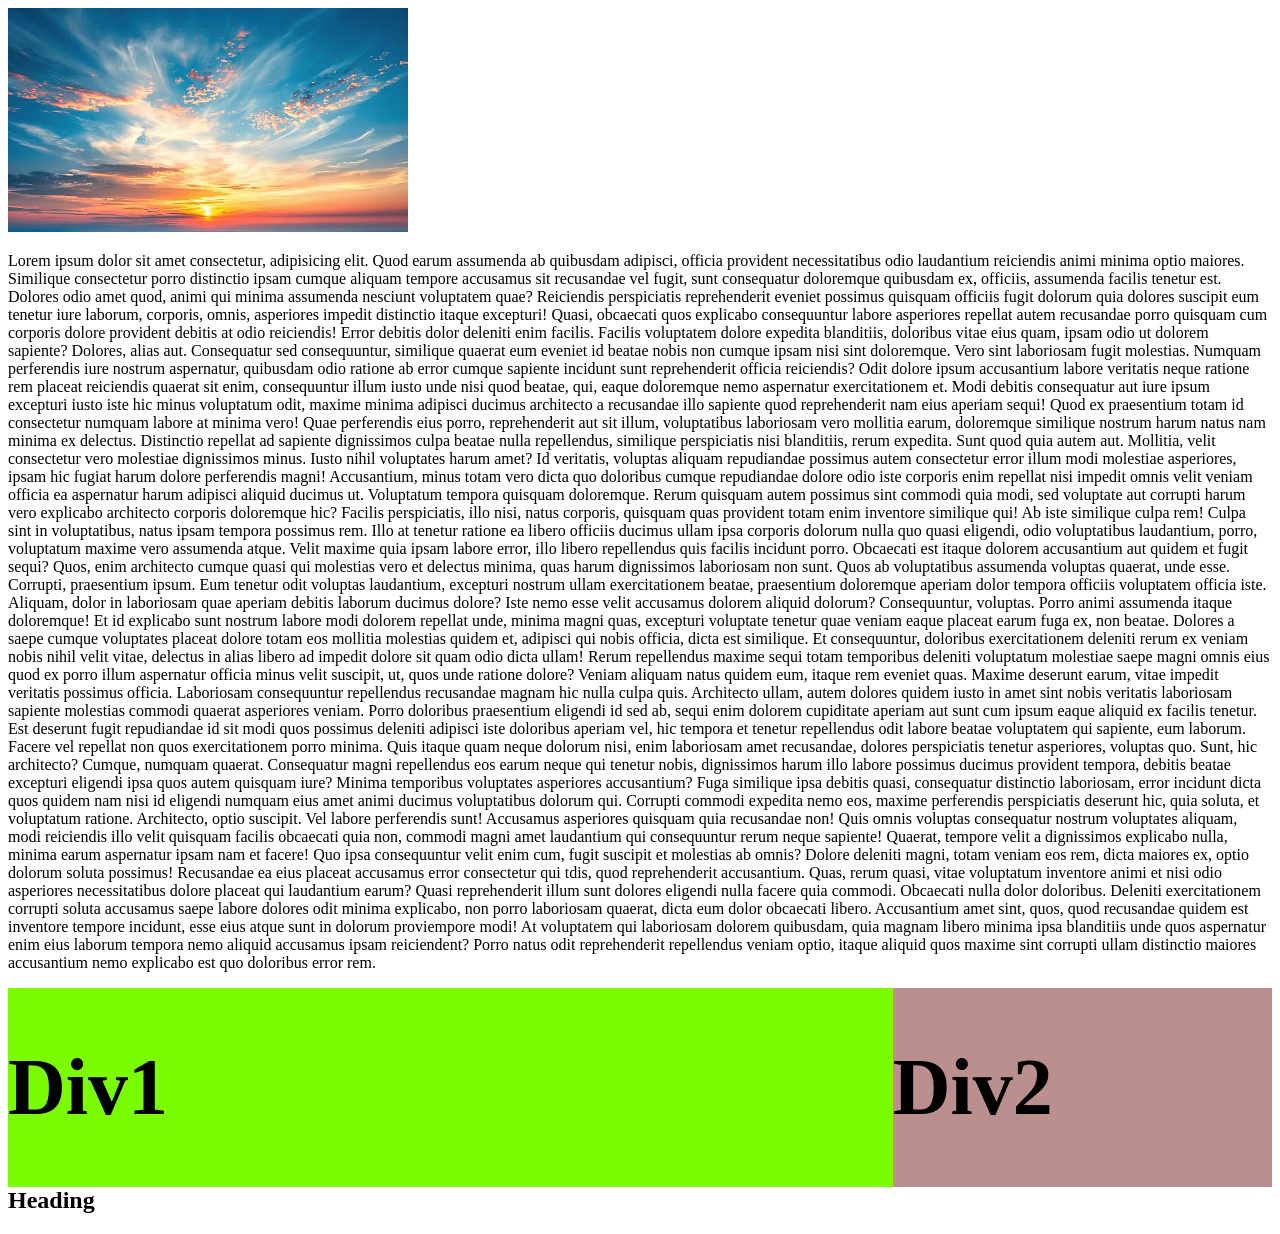
<file: day10/index.html>
<!DOCTYPE html>
<html lang="en">
<head>
    <meta charset="UTF-8">
    <meta name="viewport" content="width=device-width, initial-scale=1.0">
    <title>Document</title>
    <link rel="stylesheet" href="style.css">
</head>
<body>
    <div>
        <img src="image.jpg" alt="image">
         <p>Lorem ipsum dolor sit amet consectetur, adipisicing elit. Quod earum assumenda ab quibusdam adipisci, officia provident necessitatibus odio laudantium reiciendis animi minima optio maiores. Similique consectetur porro distinctio ipsam cumque aliquam tempore accusamus sit recusandae vel fugit, sunt consequatur doloremque quibusdam ex, officiis, assumenda facilis tenetur est. Dolores odio amet quod, animi qui minima assumenda nesciunt voluptatem quae? Reiciendis perspiciatis reprehenderit eveniet possimus quisquam officiis fugit dolorum quia dolores suscipit eum tenetur iure laborum, corporis, omnis, asperiores impedit distinctio itaque excepturi! Quasi, obcaecati quos explicabo consequuntur labore asperiores repellat autem recusandae porro quisquam cum corporis dolore provident debitis at odio reiciendis! Error debitis dolor deleniti enim facilis. Facilis voluptatem dolore expedita blanditiis, doloribus vitae eius quam, ipsam odio ut dolorem sapiente? Dolores, alias aut. Consequatur sed consequuntur, similique quaerat eum eveniet id beatae nobis non cumque ipsam nisi sint doloremque. Vero sint laboriosam fugit molestias. Numquam perferendis iure nostrum aspernatur, quibusdam odio ratione ab error cumque sapiente incidunt sunt reprehenderit officia reiciendis? Odit dolore ipsum accusantium labore veritatis neque ratione rem placeat reiciendis quaerat sit enim, consequuntur illum iusto unde nisi quod beatae, qui, eaque doloremque nemo aspernatur exercitationem et. Modi debitis consequatur aut iure ipsum excepturi iusto iste hic minus voluptatum odit, maxime minima adipisci ducimus architecto a recusandae illo sapiente quod reprehenderit nam eius aperiam sequi! Quod ex praesentium totam id consectetur numquam labore at minima vero! Quae perferendis eius porro, reprehenderit aut sit illum, voluptatibus laboriosam vero mollitia earum, doloremque similique nostrum harum natus nam minima ex delectus. Distinctio repellat ad sapiente dignissimos culpa beatae nulla repellendus, similique perspiciatis nisi blanditiis, rerum expedita. Sunt quod quia autem aut. Mollitia, velit consectetur vero molestiae dignissimos minus. Iusto nihil voluptates harum amet? Id veritatis, voluptas aliquam repudiandae possimus autem consectetur error illum modi molestiae asperiores, ipsam hic fugiat harum dolore perferendis magni! Accusantium, minus totam vero dicta quo doloribus cumque repudiandae dolore odio iste corporis enim repellat nisi impedit omnis velit veniam officia ea aspernatur harum adipisci aliquid ducimus ut. Voluptatum tempora quisquam doloremque. Rerum quisquam autem possimus sint commodi quia modi, sed voluptate aut corrupti harum vero explicabo architecto corporis doloremque hic? Facilis perspiciatis, illo nisi, natus corporis, quisquam quas provident totam enim inventore similique qui! Ab iste similique culpa rem! Culpa sint in voluptatibus, natus ipsam tempora possimus rem. Illo at tenetur ratione ea libero officiis ducimus ullam ipsa corporis dolorum nulla quo quasi eligendi, odio voluptatibus laudantium, porro, voluptatum maxime vero assumenda atque. Velit maxime quia ipsam labore error, illo libero repellendus quis facilis incidunt porro. Obcaecati est itaque dolorem accusantium aut quidem et fugit sequi? Quos, enim architecto cumque quasi qui molestias vero et delectus minima, quas harum dignissimos laboriosam non sunt. Quos ab voluptatibus assumenda voluptas quaerat, unde esse. Corrupti, praesentium ipsum. Eum tenetur odit voluptas laudantium, excepturi nostrum ullam exercitationem beatae, praesentium doloremque aperiam dolor tempora officiis voluptatem officia iste. Aliquam, dolor in laboriosam quae aperiam debitis laborum ducimus dolore? Iste nemo esse velit accusamus dolorem aliquid dolorum? Consequuntur, voluptas. Porro animi assumenda itaque doloremque! Et id explicabo sunt nostrum labore modi dolorem repellat unde, minima magni quas, excepturi voluptate tenetur quae veniam eaque placeat earum fuga ex, non beatae. Dolores a saepe cumque voluptates placeat dolore totam eos mollitia molestias quidem et, adipisci qui nobis officia, dicta est similique. Et consequuntur, doloribus exercitationem deleniti rerum ex veniam nobis nihil velit vitae, delectus in alias libero ad impedit dolore sit quam odio dicta ullam! Rerum repellendus maxime sequi totam temporibus deleniti voluptatum molestiae saepe magni omnis eius quod ex porro illum aspernatur officia minus velit suscipit, ut, quos unde ratione dolore? Veniam aliquam natus quidem eum, itaque rem eveniet quas. Maxime deserunt earum, vitae impedit veritatis possimus officia. Laboriosam consequuntur repellendus recusandae magnam hic nulla culpa quis. Architecto ullam, autem dolores quidem iusto in amet sint nobis veritatis laboriosam sapiente molestias commodi quaerat asperiores veniam. Porro doloribus praesentium eligendi id sed ab, sequi enim dolorem cupiditate aperiam aut sunt cum ipsum eaque aliquid ex facilis tenetur. Est deserunt fugit repudiandae id sit modi quos possimus deleniti adipisci iste doloribus aperiam vel, hic tempora et tenetur repellendus odit labore beatae voluptatem qui sapiente, eum laborum. Facere vel repellat non quos exercitationem porro minima. Quis itaque quam neque dolorum nisi, enim laboriosam amet recusandae, dolores perspiciatis tenetur asperiores, voluptas quo. Sunt, hic architecto? Cumque, numquam quaerat. Consequatur magni repellendus eos earum neque qui tenetur nobis, dignissimos harum illo labore possimus ducimus provident tempora, debitis beatae excepturi eligendi ipsa quos autem quisquam iure? Minima temporibus voluptates asperiores accusantium? Fuga similique ipsa debitis quasi, consequatur distinctio laboriosam, error incidunt dicta quos quidem nam nisi id eligendi numquam eius amet animi ducimus voluptatibus dolorum qui. Corrupti commodi expedita nemo eos, maxime perferendis perspiciatis deserunt hic, quia soluta, et voluptatum ratione. Architecto, optio suscipit. Vel labore perferendis sunt! Accusamus asperiores quisquam quia recusandae non! Quis omnis voluptas consequatur nostrum voluptates aliquam, modi reiciendis illo velit quisquam facilis obcaecati quia non, commodi magni amet laudantium qui consequuntur rerum neque sapiente! Quaerat, tempore velit a dignissimos explicabo nulla, minima earum aspernatur ipsam nam et facere! Quo ipsa consequuntur velit enim cum, fugit suscipit et molestias ab omnis? Dolore deleniti magni, totam veniam eos rem, dicta maiores ex, optio dolorum soluta possimus! Recusandae ea eius placeat accusamus error consectetur qui tdis, quod reprehenderit accusantium. Quas, rerum quasi, vitae voluptatum inventore animi et nisi odio asperiores necessitatibus dolore placeat qui laudantium earum? Quasi reprehenderit illum sunt dolores eligendi nulla facere quia commodi. Obcaecati nulla dolor doloribus. Deleniti exercitationem corrupti soluta accusamus saepe labore dolores odit minima explicabo, non porro laboriosam quaerat, dicta eum dolor obcaecati libero. Accusantium amet sint, quos, quod recusandae quidem est inventore tempore incidunt, esse eius atque sunt in dolorum proviempore modi! At voluptatem qui laboriosam dolorem quibusdam, quia magnam libero minima ipsa blanditiis unde quos aspernatur enim eius laborum tempora nemo aliquid accusamus ipsam reiciendent? Porro natus odit reprehenderit repellendus veniam optio, itaque aliquid quos maxime sint corrupti ullam distinctio maiores accusantium nemo explicabo est quo doloribus error rem.</p>
     </div>  

     <div id="div1">
        <h1>Div1</h1>
     </div>
     <div id="div2">
        <h1>Div2</h1>
     </div>

     <h2>Heading</h2>


</body>
</html>
</file>
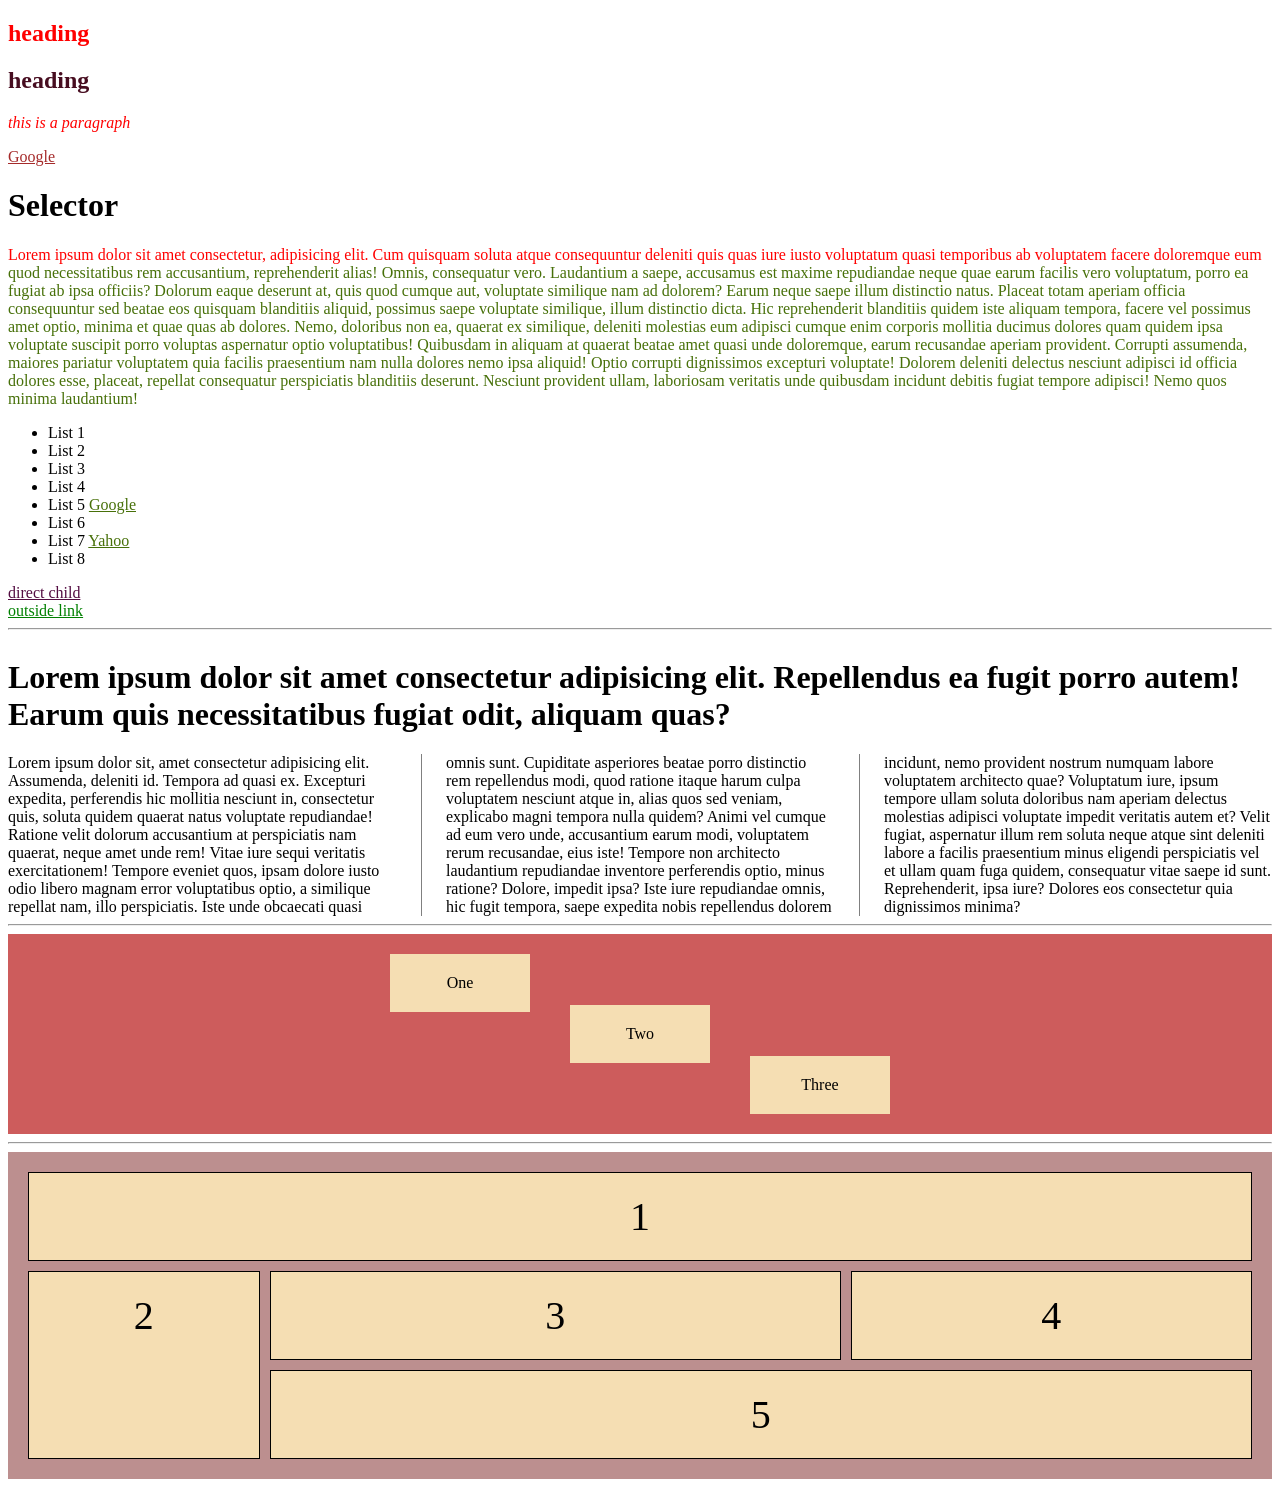
<file: day11/index.html>
<!DOCTYPE html>
<html lang="en">
<head>
    <meta charset="UTF-8">
    <meta name="viewport" content="width=device-width, initial-scale=1.0">
    <title>Document</title>
    <link rel="stylesheet" href="style.css">
</head>
<body>
    <h2>heading</h2>
    <h2 id="h">heading</h2>
    <p class="p">this is a paragraph</p>
    <a href="https://www.google.com/">Google</a>
    
    <div>
        <h1>Selector</h1>
        <p>Lorem ipsum dolor sit amet consectetur, adipisicing elit. Cum quisquam soluta atque consequuntur deleniti quis quas iure iusto voluptatum quasi temporibus ab voluptatem facere doloremque eum quod necessitatibus rem accusantium, reprehenderit alias! Omnis, consequatur vero. Laudantium a saepe, accusamus est maxime repudiandae neque quae earum facilis vero voluptatum, porro ea fugiat ab ipsa officiis? Dolorum eaque deserunt at, quis quod cumque aut, voluptate similique nam ad dolorem? Earum neque saepe illum distinctio natus. Placeat totam aperiam officia consequuntur sed beatae eos quisquam blanditiis aliquid, possimus saepe voluptate similique, illum distinctio dicta. Hic reprehenderit blanditiis quidem iste aliquam tempora, facere vel possimus amet optio, minima et quae quas ab dolores. Nemo, doloribus non ea, quaerat ex similique, deleniti molestias eum adipisci cumque enim corporis mollitia ducimus dolores quam quidem ipsa voluptate suscipit porro voluptas aspernatur optio voluptatibus! Quibusdam in aliquam at quaerat beatae amet quasi unde doloremque, earum recusandae aperiam provident. Corrupti assumenda, maiores pariatur voluptatem quia facilis praesentium nam nulla dolores nemo ipsa aliquid! Optio corrupti dignissimos excepturi voluptate! Dolorem deleniti delectus nesciunt adipisci id officia dolores esse, placeat, repellat consequatur perspiciatis blanditiis deserunt. Nesciunt provident ullam, laboriosam veritatis unde quibusdam incidunt debitis fugiat tempore adipisci! Nemo quos minima laudantium!</p>

        <ul>
            <li>List 1</li>
            <li id="list2">List 2</li>
            <li>List 3</li>
            <li>List 4</li>
            <li class="list5">List 5 <a href="https://www.google.com">Google</a></li>
            <li class="list5">List 6</li>
            <li>List 7 <a href="">Yahoo</a></li>
            <li>List 8</li>
        </ul>
        <a href="">direct child</a>
    </div>

    <a href="">outside link</a>
    <hr>
    <div class="div">
        <h1>Lorem ipsum dolor sit amet consectetur adipisicing elit. Repellendus ea fugit porro autem! Earum quis necessitatibus fugiat odit, aliquam quas?</h1>
        Lorem ipsum dolor sit, amet consectetur adipisicing elit. Assumenda, deleniti id. Tempora ad quasi ex. Excepturi expedita, perferendis hic mollitia nesciunt in, consectetur quis, soluta quidem quaerat natus voluptate repudiandae! Ratione velit dolorum accusantium at perspiciatis nam quaerat, neque amet unde rem! Vitae iure sequi veritatis exercitationem! Tempore eveniet quos, ipsam dolore iusto odio libero magnam error voluptatibus optio, a similique repellat nam, illo perspiciatis. Iste unde obcaecati quasi omnis sunt. Cupiditate asperiores beatae porro distinctio rem repellendus modi, quod ratione itaque harum culpa voluptatem nesciunt atque in, alias quos sed veniam, explicabo magni tempora nulla quidem? Animi vel cumque ad eum vero unde, accusantium earum modi, voluptatem rerum recusandae, eius iste! Tempore non architecto laudantium repudiandae inventore perferendis optio, minus ratione? Dolore, impedit ipsa? Iste iure repudiandae omnis, hic fugit tempora, saepe expedita nobis repellendus dolorem incidunt, nemo provident nostrum numquam labore voluptatem architecto quae? Voluptatum iure, ipsum tempore ullam soluta doloribus nam aperiam delectus molestias adipisci voluptate impedit veritatis autem et? Velit fugiat, aspernatur illum rem soluta neque atque sint deleniti labore a facilis praesentium minus eligendi perspiciatis vel et ullam quam fuga quidem, consequatur vitae saepe id sunt. Reprehenderit, ipsa iure? Dolores eos consectetur quia dignissimos minima?
    </div>
    <hr>

    <div class="flex-container">
        <div class="flex-child" id="one">One</div>
        <div class="flex-child" id="two">Two</div>
        <div class="flex-child" id="three">Three</div>          
    </div>

    <hr>
    <div class="grid-container">
        <div class="grid-item" id="grid-1">1</div>
        <div class="grid-item" id="grid-2">2</div>
        <div class="grid-item" id="grid-3">3</div>
        <div class="grid-item" id="grid-4">4</div>
        <div class="grid-item" id="grid-5">5</div>
    </div>
</body>
</html>
</file>
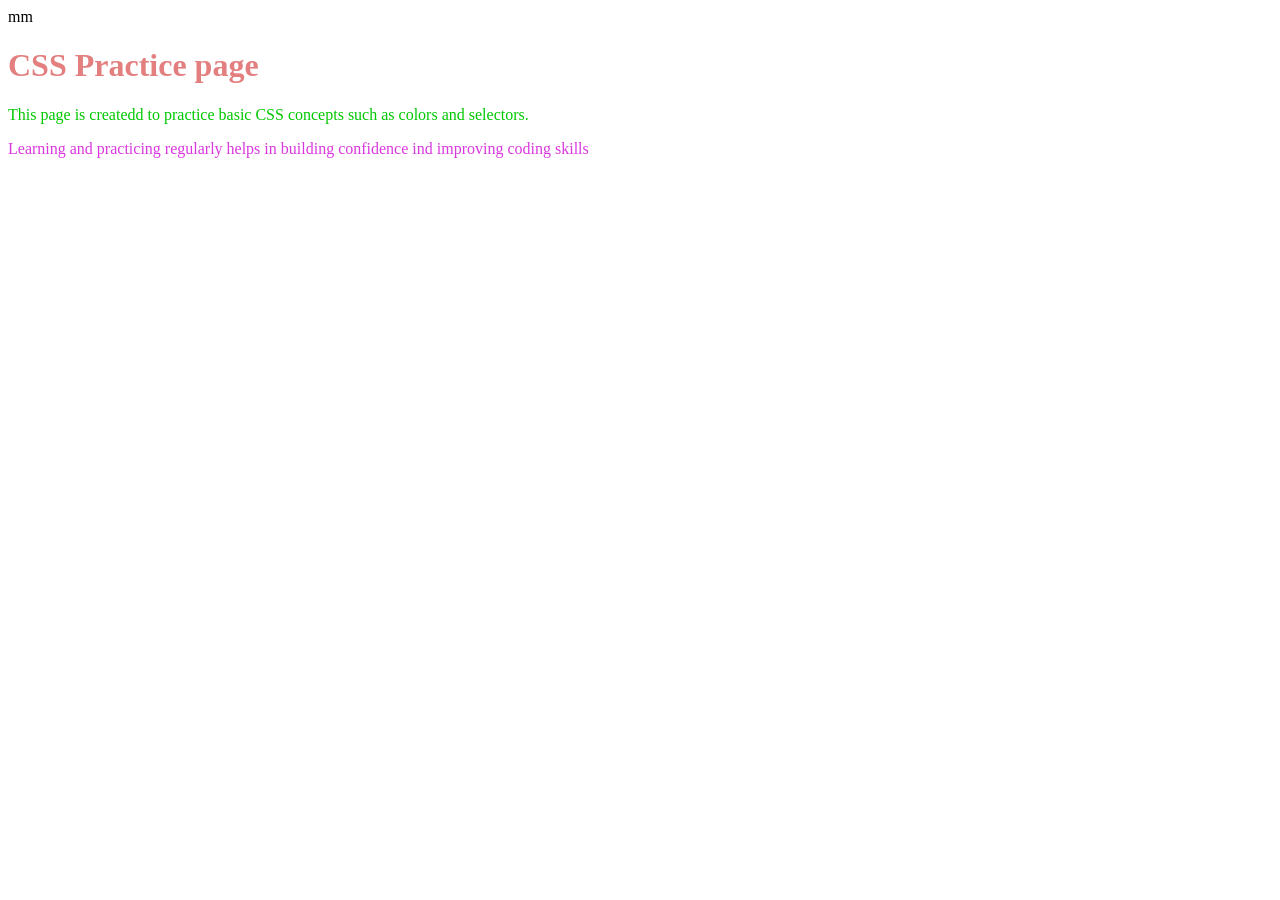
<file: day4/index.html>
mm<!DOCTYPE html>
<html lang="en">
<head>
    <meta charset="UTF-8">
    <meta name="viewport" content="width=device-width, initial-scale=1.0">
    <title>Document</title>
    <link rel="stylesheet" type="text/css" href="style.css">
</head>
<body>
    <h1 style="color:rgb(200,0,0,0.5)">CSS Practice page</h1>

    <p id="p">This page is createdd to practice basic CSS concepts such as colors and selectors.</p>

    <p class="purple-text">Learning and practicing regularly helps in building confidence ind improving coding skills</p>    
</body>
</html>
</file>
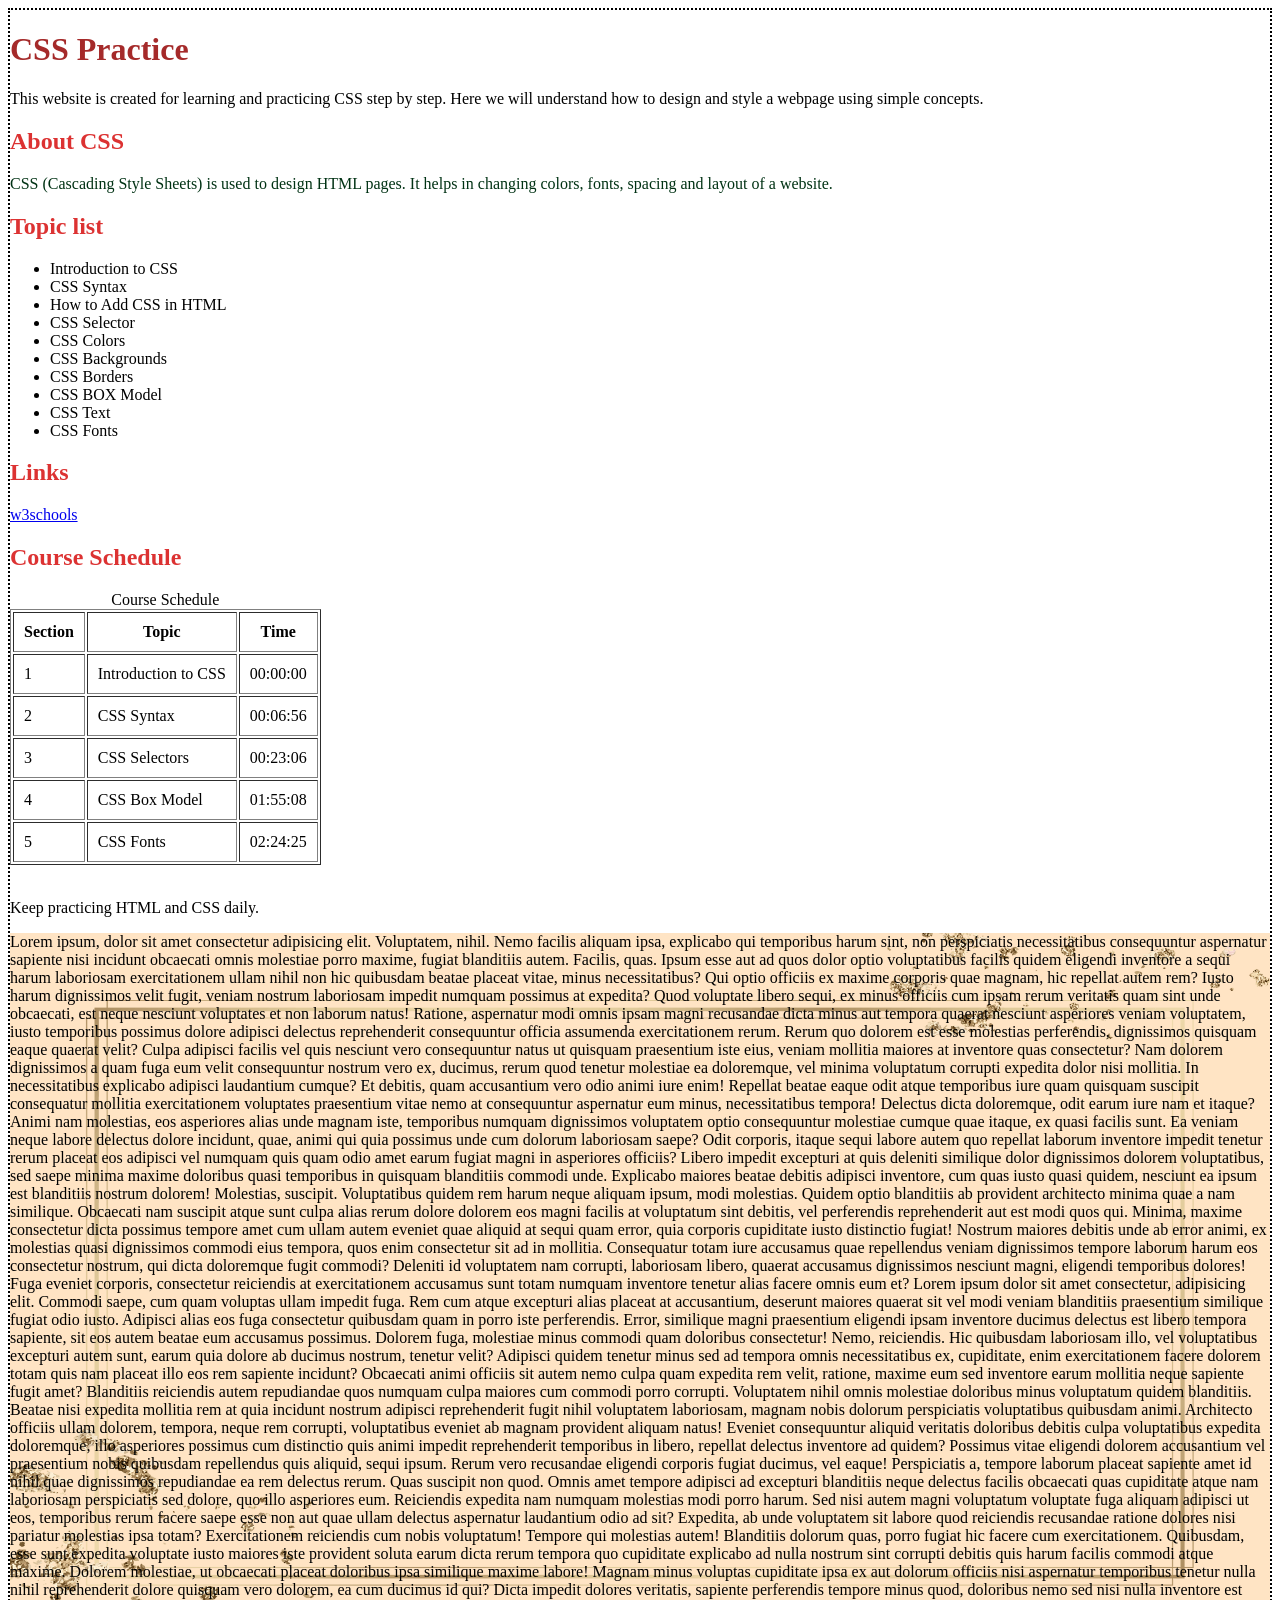
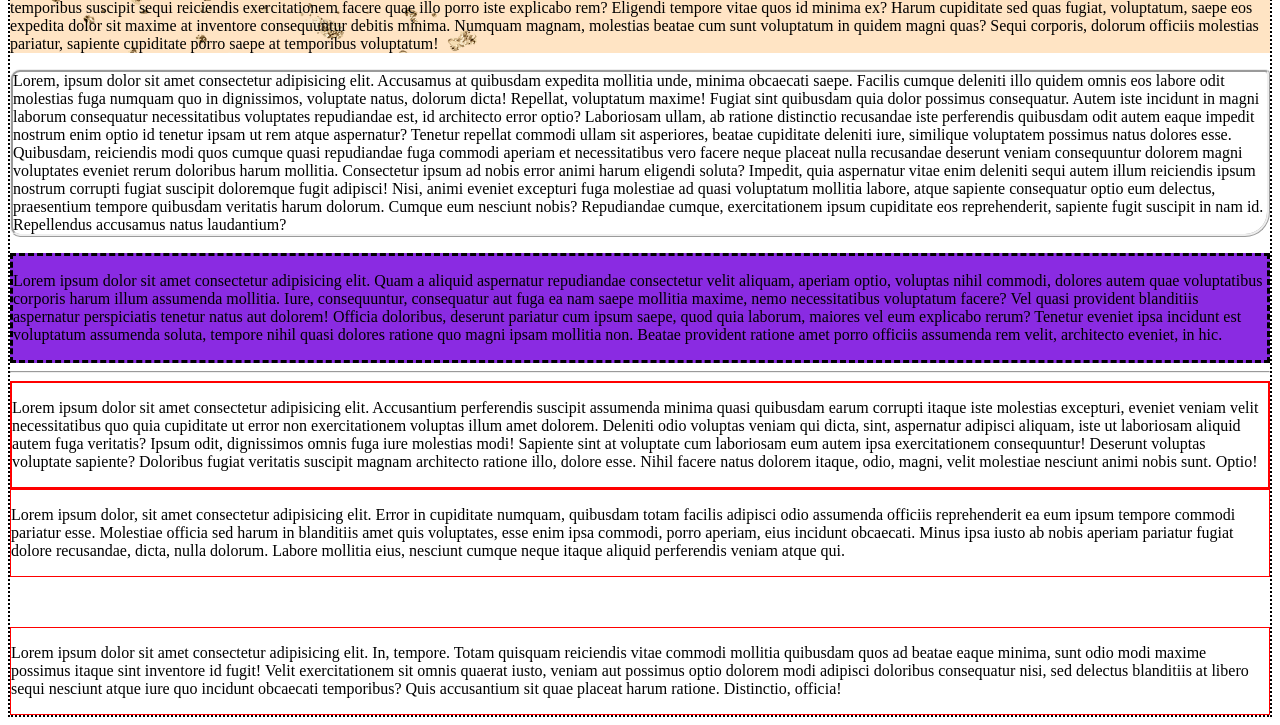
<file: day5/index.html>
<!DOCTYPE html>
<html lang="en">
<head>
    <meta charset="UTF-8">
    <meta name="viewport" content="width=device-width, initial-scale=1.0">
    <title>CSS Practice</title>
    <link rel="stylesheet" type="text/css" href="style.css"
</head>
<body>

    <h1 id="h1">CSS Practice</h1>

    <p class="p p1">
        This website is created for learning and practicing CSS step by step.
        Here we will understand how to design and style a webpage using simple concepts.
    </p>

    <h2 class="h2">About CSS</h2>

    <p class="p para">
        CSS (Cascading Style Sheets) is used to design HTML pages.
        It helps in changing colors, fonts, spacing and layout of a website.
    </p>

    <h2 class="h2">Topic list</h2>
<div>
    <ul>
        <li>Introduction to CSS</li>
        <li>CSS Syntax</li>
        <li>How to Add CSS in HTML</li>
        <li>CSS Selector </li>
        <li>CSS Colors</li>
        <li>CSS Backgrounds</li>
        <li>CSS Borders</li>
        <li>CSS BOX Model</li>
        <li>CSS Text</li>
        <li>CSS Fonts</li>
    </ul>
</div>


    <h2 class="h2">Links</h2>
    <a href="https://wwww.w3schools.com/css" target="_blank">w3schools</a>

    <h2 class="h2">Course Schedule</h2>
<div>
    <table border="1" cellpadding="10">
        <caption>Course Schedule</caption>
        <tr>
            <th>Section</th>
            <th>Topic</th>
            <th>Time</th>
        </tr>

        <tr>
            <td>1</td>
            <td>Introduction to CSS</td>
            <td>00:00:00</td>
        </tr>

        <tr>
            <td>2</td>
            <td>CSS Syntax</td>
            <td>00:06:56</td>
        </tr>

        <tr>
            <td>3</td>
            <td>CSS Selectors</td>
            <td>00:23:06</td>
        </tr>

        <tr>
            <td>4</td>
            <td>CSS Box Model</td>
            <td>01:55:08</td>
        </tr>

        <tr>
            <td>5</td>
            <td>CSS Fonts</td>
            <td>02:24:25</td>
        </tr>

    </table>
</div>
     <br>
    <p>
        Keep practicing HTML and CSS daily.
    </p>



<div>
    <p id="bg">
      Lorem ipsum, dolor sit amet consectetur adipisicing elit. Voluptatem, nihil. Nemo facilis aliquam ipsa, explicabo qui temporibus harum sint, non perspiciatis necessitatibus consequuntur aspernatur sapiente nisi incidunt obcaecati omnis molestiae porro maxime, fugiat blanditiis autem. Facilis, quas. Ipsum esse aut ad quos dolor optio voluptatibus facilis quidem eligendi inventore a sequi harum laboriosam exercitationem ullam nihil non hic quibusdam beatae placeat vitae, minus necessitatibus? Qui optio officiis ex maxime corporis quae magnam, hic repellat autem rem? Iusto harum dignissimos velit fugit, veniam nostrum laboriosam impedit numquam possimus at expedita? Quod voluptate libero sequi, ex minus officiis cum ipsam rerum veritatis quam sint unde obcaecati, est neque nesciunt voluptates et non laborum natus! Ratione, aspernatur modi omnis ipsam magni recusandae dicta minus aut tempora quaerat nesciunt asperiores veniam voluptatem, iusto temporibus possimus dolore adipisci delectus reprehenderit consequuntur officia assumenda exercitationem rerum. Rerum quo dolorem est esse molestias perferendis, dignissimos quisquam eaque quaerat velit? Culpa adipisci facilis vel quis nesciunt vero consequuntur natus ut quisquam praesentium iste eius, veniam mollitia maiores at inventore quas consectetur? Nam dolorem dignissimos a quam fuga eum velit consequuntur nostrum vero ex, ducimus, rerum quod tenetur molestiae ea doloremque, vel minima voluptatum corrupti expedita dolor nisi mollitia. In necessitatibus explicabo adipisci laudantium cumque? Et debitis, quam accusantium vero odio animi iure enim! Repellat beatae eaque odit atque temporibus iure quam quisquam suscipit consequatur mollitia exercitationem voluptates praesentium vitae nemo at consequuntur aspernatur eum minus, necessitatibus tempora! Delectus dicta doloremque, odit earum iure nam et itaque? Animi nam molestias, eos asperiores alias unde magnam iste, temporibus numquam dignissimos voluptatem optio consequuntur molestiae cumque quae itaque, ex quasi facilis sunt. Ea veniam neque labore delectus dolore incidunt, quae, animi qui quia possimus unde cum dolorum laboriosam saepe? Odit corporis, itaque sequi labore autem quo repellat laborum inventore impedit tenetur rerum placeat eos adipisci vel numquam quis quam odio amet earum fugiat magni in asperiores officiis? Libero impedit excepturi at quis deleniti similique dolor dignissimos dolorem voluptatibus, sed saepe minima maxime doloribus quasi temporibus in quisquam blanditiis commodi unde. Explicabo maiores beatae debitis adipisci inventore, cum quas iusto quasi quidem, nesciunt ea ipsum est blanditiis nostrum dolorem! Molestias, suscipit. Voluptatibus quidem rem harum neque aliquam ipsum, modi molestias. Quidem optio blanditiis ab provident architecto minima quae a nam similique. Obcaecati nam suscipit atque sunt culpa alias rerum dolore dolorem eos magni facilis at voluptatum sint debitis, vel perferendis reprehenderit aut est modi quos qui. Minima, maxime consectetur dicta possimus tempore amet cum ullam autem eveniet quae aliquid at sequi quam error, quia corporis cupiditate iusto distinctio fugiat! Nostrum maiores debitis unde ab error animi, ex molestias quasi dignissimos commodi eius tempora, quos enim consectetur sit ad in mollitia. Consequatur totam iure accusamus quae repellendus veniam dignissimos tempore laborum harum eos consectetur nostrum, qui dicta doloremque fugit commodi? Deleniti id voluptatem nam corrupti, laboriosam libero, quaerat accusamus dignissimos nesciunt magni, eligendi temporibus dolores! Fuga eveniet corporis, consectetur reiciendis at exercitationem accusamus sunt totam numquam inventore tenetur alias facere omnis eum et? Lorem ipsum dolor sit amet consectetur, adipisicing elit. Commodi saepe, cum quam voluptas ullam impedit fuga. Rem cum atque excepturi alias placeat at accusantium, deserunt maiores quaerat sit vel modi veniam blanditiis praesentium similique fugiat odio iusto. Adipisci alias eos fuga consectetur quibusdam quam in porro iste perferendis. Error, similique magni praesentium eligendi ipsam inventore ducimus delectus est libero tempora sapiente, sit eos autem beatae eum accusamus possimus. Dolorem fuga, molestiae minus commodi quam doloribus consectetur! Nemo, reiciendis. Hic quibusdam laboriosam illo, vel voluptatibus excepturi autem sunt, earum quia dolore ab ducimus nostrum, tenetur velit? Adipisci quidem tenetur minus sed ad tempora omnis necessitatibus ex, cupiditate, enim exercitationem facere dolorem totam quis nam placeat illo eos rem sapiente incidunt? Obcaecati animi officiis sit autem nemo culpa quam expedita rem velit, ratione, maxime eum sed inventore earum mollitia neque sapiente fugit amet? Blanditiis reiciendis autem repudiandae quos numquam culpa maiores cum commodi porro corrupti. Voluptatem nihil omnis molestiae doloribus minus voluptatum quidem blanditiis. Beatae nisi expedita mollitia rem at quia incidunt nostrum adipisci reprehenderit fugit nihil voluptatem laboriosam, magnam nobis dolorum perspiciatis voluptatibus quibusdam animi. Architecto officiis ullam dolorem, tempora, neque rem corrupti, voluptatibus eveniet ab magnam provident aliquam natus! Eveniet consequuntur aliquid veritatis doloribus debitis culpa voluptatibus expedita doloremque, illo asperiores possimus cum distinctio quis animi impedit reprehenderit temporibus in libero, repellat delectus inventore ad quidem? Possimus vitae eligendi dolorem accusantium vel praesentium nobis quibusdam repellendus quis aliquid, sequi ipsum. Rerum vero recusandae eligendi corporis fugiat ducimus, vel eaque! Perspiciatis a, tempore laborum placeat sapiente amet id nihil quae dignissimos repudiandae ea rem delectus rerum. Quas suscipit non quod. Omnis amet tempore adipisci ad excepturi blanditiis neque delectus facilis obcaecati quas cupiditate atque nam laboriosam perspiciatis sed dolore, quo illo asperiores eum. Reiciendis expedita nam numquam molestias modi porro harum. Sed nisi autem magni voluptatum voluptate fuga aliquam adipisci ut eos, temporibus rerum facere saepe esse non aut quae ullam delectus aspernatur laudantium odio ad sit? Expedita, ab unde voluptatem sit labore quod reiciendis recusandae ratione dolores nisi pariatur molestias ipsa totam? Exercitationem reiciendis cum nobis voluptatum! Tempore qui molestias autem! Blanditiis dolorum quas, porro fugiat hic facere cum exercitationem. Quibusdam, esse sunt expedita voluptate iusto maiores iste provident soluta earum dicta rerum tempora quo cupiditate explicabo ad nulla nostrum sint corrupti debitis quis harum facilis commodi atque maxime. Dolorem molestiae, ut obcaecati placeat doloribus ipsa similique maxime labore! Magnam minus voluptas cupiditate ipsa ex aut dolorum officiis nisi aspernatur temporibus tenetur nulla nihil reprehenderit dolore quisquam vero dolorem, ea cum ducimus id qui? Dicta impedit dolores veritatis, sapiente perferendis tempore minus quod, doloribus nemo sed nisi nulla inventore est temporibus suscipit sequi reiciendis exercitationem facere quae illo porro iste explicabo rem? Eligendi tempore vitae quos id minima ex? Harum cupiditate sed quas fugiat, voluptatum, saepe eos expedita dolor sit maxime at inventore consequuntur debitis minima. Numquam magnam, molestias beatae cum sunt voluptatum in quidem magni quas? Sequi corporis, dolorum officiis molestias pariatur, sapiente cupiditate porro saepe at temporibus voluptatum!
    </p>

<div>
    <p id="border">Lorem, ipsum dolor sit amet consectetur adipisicing elit. Accusamus at quibusdam expedita mollitia unde, minima obcaecati saepe. Facilis cumque deleniti illo quidem omnis eos labore odit molestias fuga numquam quo in dignissimos, voluptate natus, dolorum dicta! Repellat, voluptatum maxime! Fugiat sint quibusdam quia dolor possimus consequatur. Autem iste incidunt in magni laborum consequatur necessitatibus voluptates repudiandae est, id architecto error optio? Laboriosam ullam, ab ratione distinctio recusandae iste perferendis quibusdam odit autem eaque impedit nostrum enim optio id tenetur ipsam ut rem atque aspernatur? Tenetur repellat commodi ullam sit asperiores, beatae cupiditate deleniti iure, similique voluptatem possimus natus dolores esse. Quibusdam, reiciendis modi quos cumque quasi repudiandae fuga commodi aperiam et necessitatibus vero facere neque placeat nulla recusandae deserunt veniam consequuntur dolorem magni voluptates eveniet rerum doloribus harum mollitia. Consectetur ipsum ad nobis error animi harum eligendi soluta? Impedit, quia aspernatur vitae enim deleniti sequi autem illum reiciendis ipsum nostrum corrupti fugiat suscipit doloremque fugit adipisci! Nisi, animi eveniet excepturi fuga molestiae ad quasi voluptatum mollitia labore, atque sapiente consequatur optio eum delectus, praesentium tempore quibusdam veritatis harum dolorum. Cumque eum nesciunt nobis? Repudiandae cumque, exercitationem ipsum cupiditate eos reprehenderit, sapiente fugit suscipit in nam id. Repellendus accusamus natus laudantium?</p>
</div>

<div id="div1">
    <p>
        Lorem ipsum dolor sit amet consectetur adipisicing elit. Quam a aliquid aspernatur repudiandae consectetur velit aliquam, aperiam optio, voluptas nihil commodi, dolores autem quae voluptatibus corporis harum illum assumenda mollitia. Iure, consequuntur, consequatur aut fuga ea nam saepe mollitia maxime, nemo necessitatibus voluptatum facere? Vel quasi provident blanditiis aspernatur perspiciatis tenetur natus aut dolorem! Officia doloribus, deserunt pariatur cum ipsum saepe, quod quia laborum, maiores vel eum explicabo rerum? Tenetur eveniet ipsa incidunt est voluptatum assumenda soluta, tempore nihil quasi dolores ratione quo magni ipsam mollitia non. Beatae provident ratione amet porro officiis assumenda rem velit, architecto eveniet, in hic.
    </p>
</div>
<hr>
<div id="div2">
    <p>
        Lorem ipsum dolor sit amet consectetur adipisicing elit. Accusantium perferendis suscipit assumenda minima quasi quibusdam earum corrupti itaque iste molestias excepturi, eveniet veniam velit necessitatibus quo quia cupiditate ut error non exercitationem voluptas illum amet dolorem. Deleniti odio voluptas veniam qui dicta, sint, aspernatur adipisci aliquam, iste ut laboriosam aliquid autem fuga veritatis? Ipsum odit, dignissimos omnis fuga iure molestias modi! Sapiente sint at voluptate cum laboriosam eum autem ipsa exercitationem consequuntur! Deserunt voluptas voluptate sapiente? Doloribus fugiat veritatis suscipit magnam architecto ratione illo, dolore esse. Nihil facere natus dolorem itaque, odio, magni, velit molestiae nesciunt animi nobis sunt. Optio!
    </p>
</div>


<div class="div0" id="colps">
    <p>Lorem ipsum dolor, sit amet consectetur adipisicing elit. Error in cupiditate numquam, quibusdam totam facilis adipisci odio assumenda officiis reprehenderit ea eum ipsum tempore commodi pariatur esse. Molestiae officia sed harum in blanditiis amet quis voluptates, esse enim ipsa commodi, porro aperiam, eius incidunt obcaecati. Minus ipsa iusto ab nobis aperiam pariatur fugiat dolore recusandae, dicta, nulla dolorum. Labore mollitia eius, nesciunt cumque neque itaque aliquid perferendis veniam atque qui.</p>
</div>


<div class="div0" id="marg">
    <p>Lorem ipsum dolor sit amet consectetur adipisicing elit. In, tempore. Totam quisquam reiciendis vitae commodi mollitia quibusdam quos ad beatae eaque minima, sunt odio modi maxime possimus itaque sint inventore id fugit! Velit exercitationem sit omnis quaerat iusto, veniam aut possimus optio dolorem modi adipisci doloribus consequatur nisi, sed delectus blanditiis at libero sequi nesciunt atque iure quo incidunt obcaecati temporibus? Quis accusantium sit quae placeat harum ratione. Distinctio, officia!
    </p>
</div>


</body>
</html>
</file>
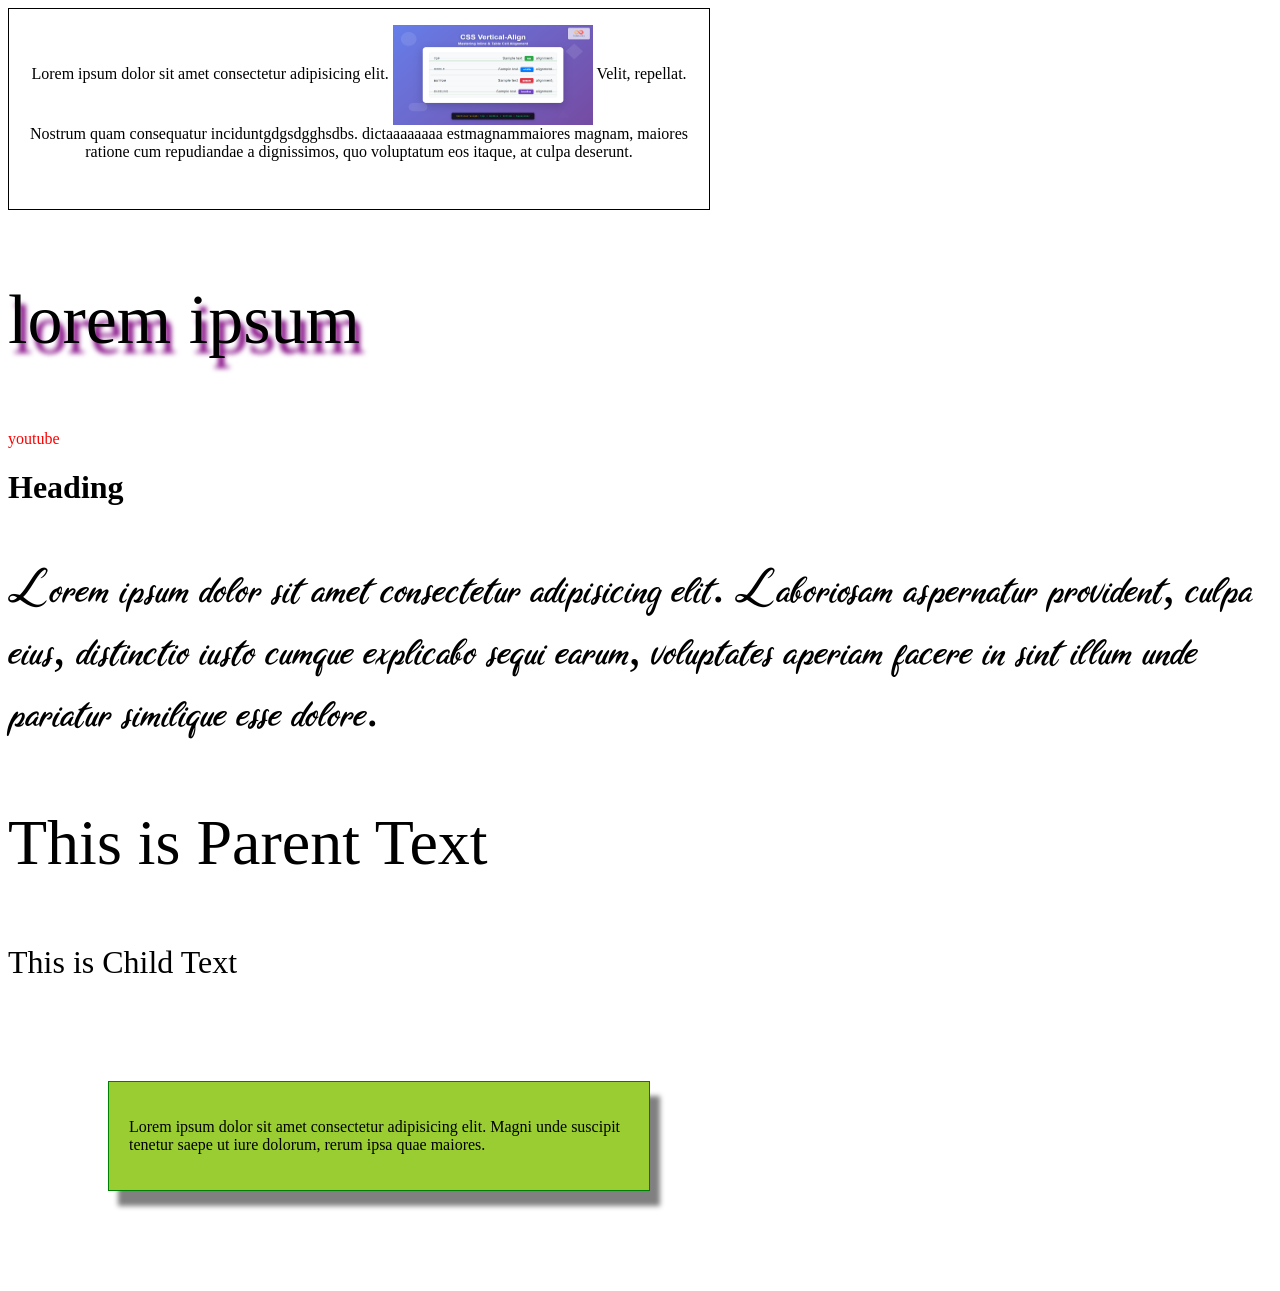
<file: day6/index.html>
<!DOCTYPE html>
<html lang="en">
<head>
    <meta charset="UTF-8">
    <meta name="viewport" content="width=device-width, initial-scale=1.0">
    <title>Document</title>
    


    <link rel="stylesheet" typr="text/css" href="style.css">
</html>
<body>
    <div id="text">
        <p>Lorem ipsum dolor sit amet consectetur adipisicing elit. <img  height="100px" width="200px" src="image1.png">   Velit, repellat. Nostrum quam consequatur inciduntgdgsdgghsdbs. dictaaaaaaaa estmagnammaiores magnam, maiores ratione cum repudiandae a dignissimos, quo voluptatum eos itaque, at culpa deserunt.
        </p>
    </div>

    <p id="shadow">lorem ipsum</p>

    <a href="https://www.youtube.com">youtube</a>

    <h1>Heading</h1>
    <p id="p">Lorem ipsum dolor sit amet consectetur adipisicing elit. Laboriosam aspernatur provident, culpa eius, distinctio iusto cumque explicabo sequi earum, voluptates aperiam facere in sint illum unde pariatur similique esse dolore.</p>

    <div id="parent">
        <p>This is Parent Text</p>

        <div id="child">
            <p>This is Child Text</p>
        </div>
    </div>
    
    <div id="box-shadow">
        <p>Lorem ipsum dolor sit amet consectetur adipisicing elit. Magni unde suscipit tenetur saepe ut iure dolorum, rerum ipsa quae maiores.</p>
    </div>
</body>
</html>
</file>
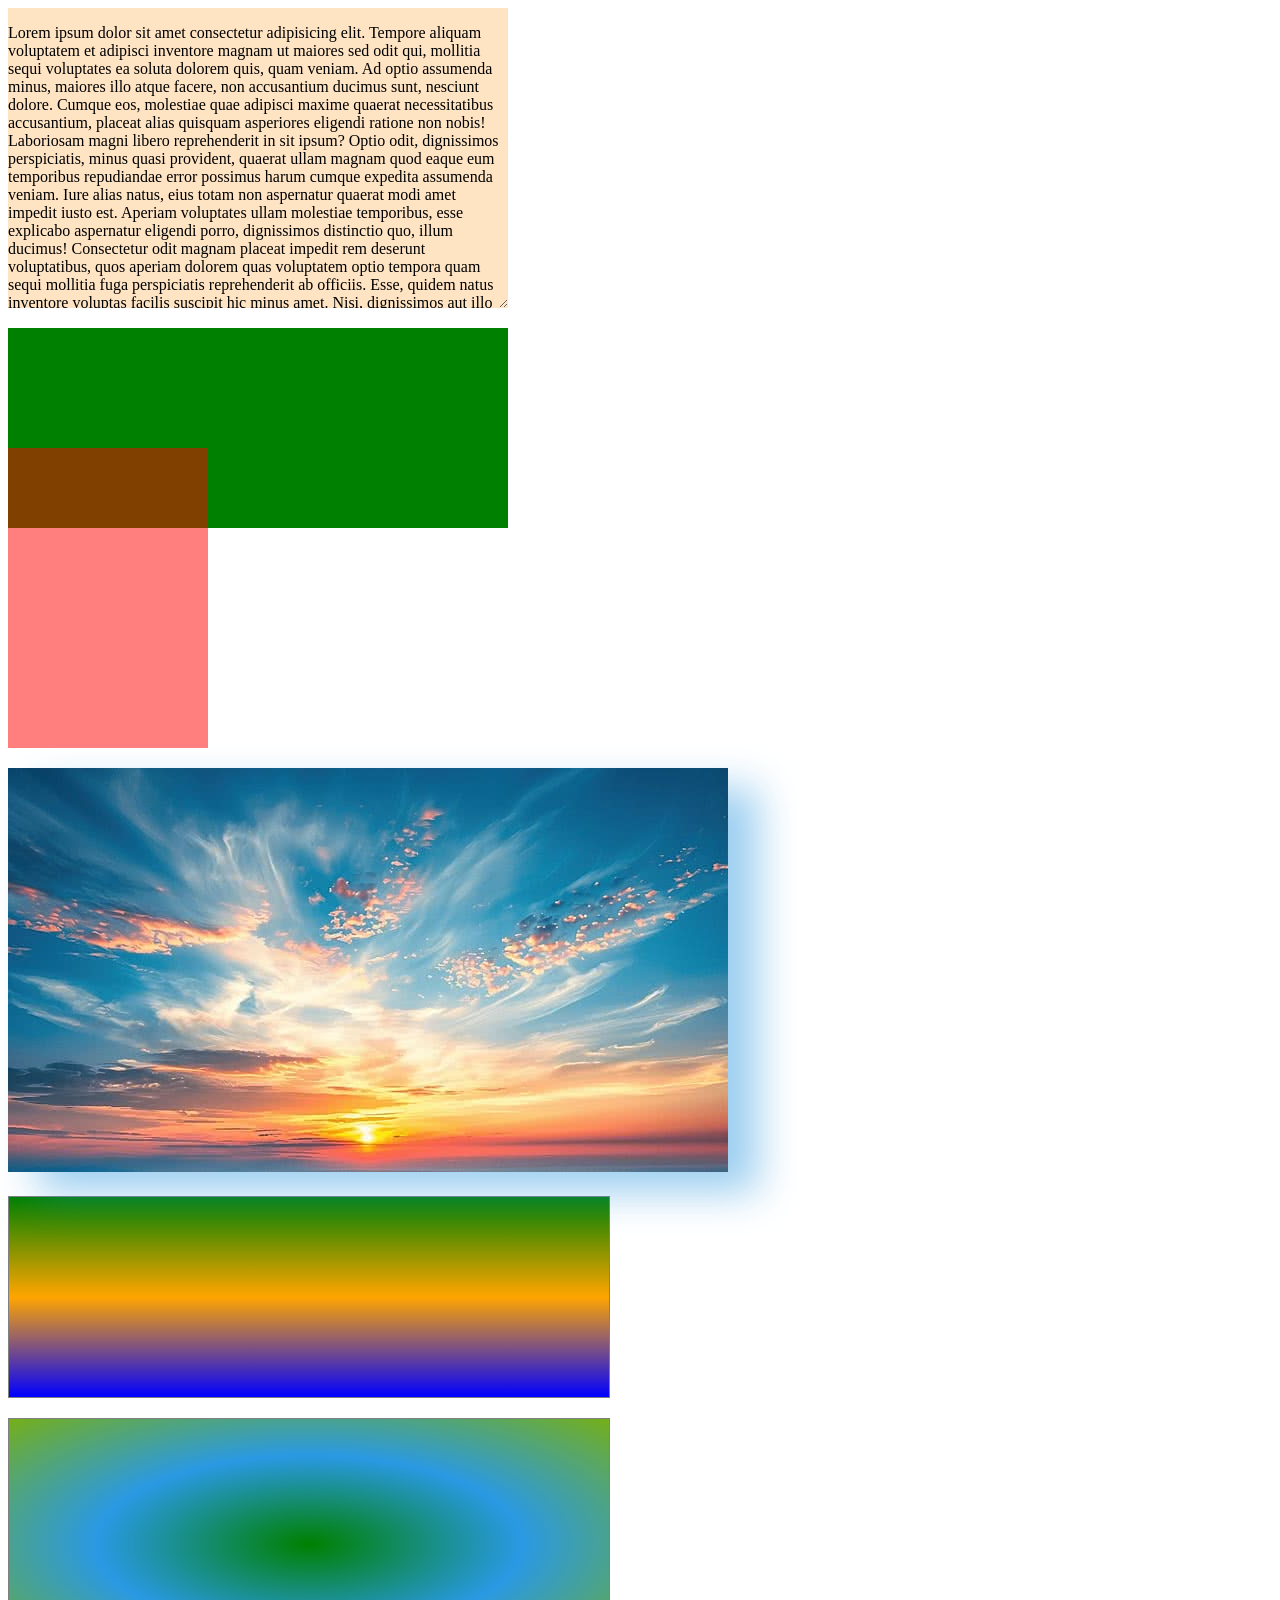
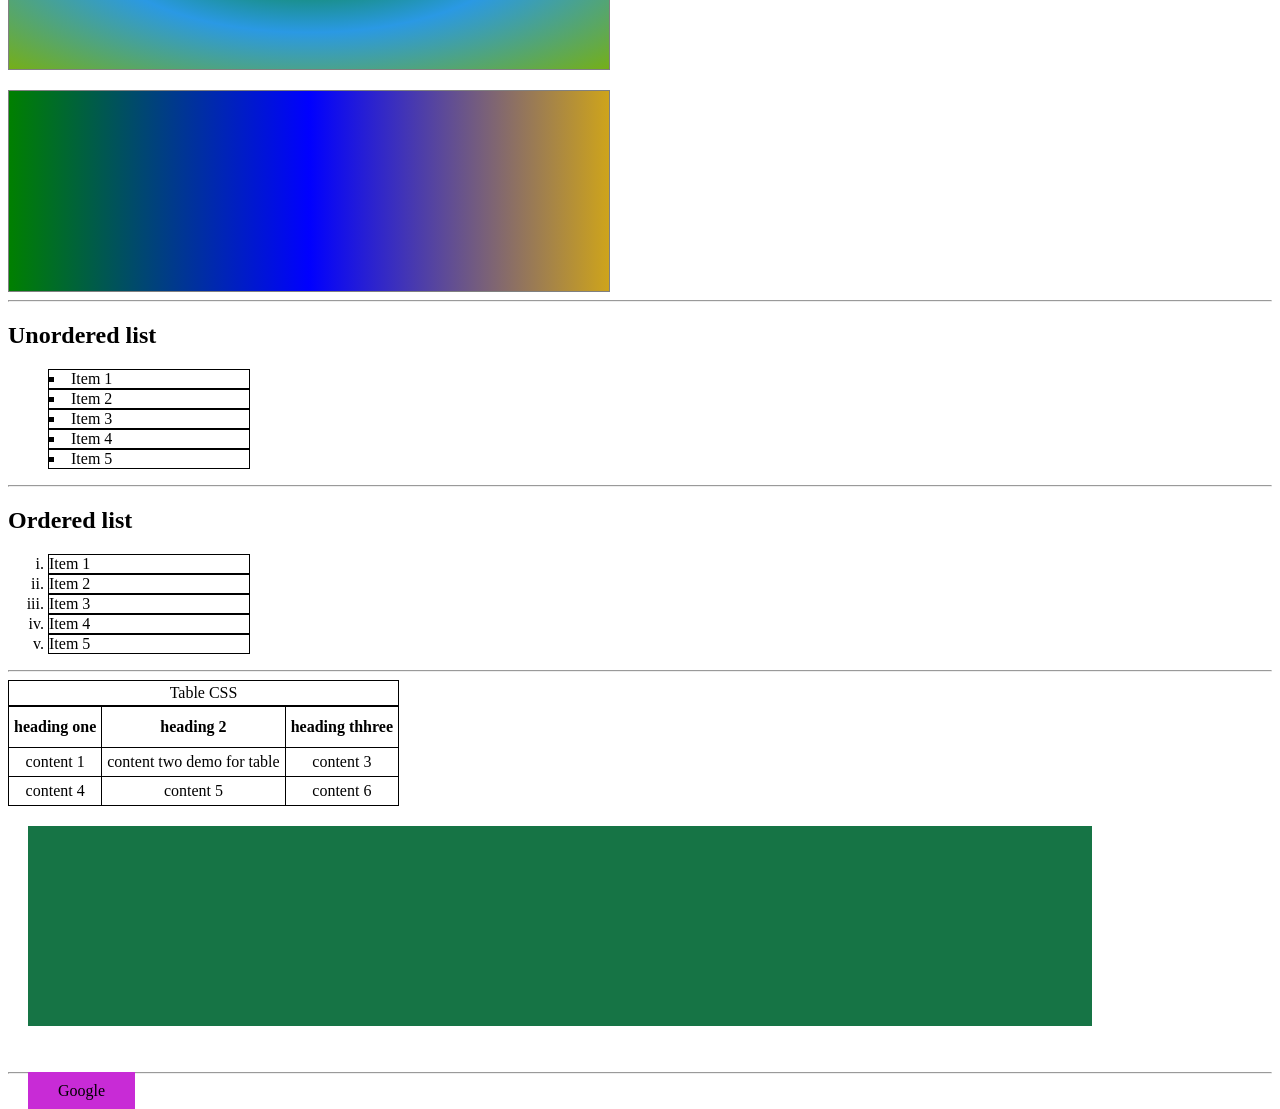
<file: day7/index.html>
<!DOCTYPE html>
<html lang="en">
<head>
    <meta charset="UTF-8">
    <meta name="viewport" content="width=device-width, initial-scale=1.0">
    <title>Document</title>

    <!--stylesheet-->
    <link rel="stylesheet" type="text/css" href="style.css">

</head>
<body>
    <div id="overflow">
        <p>Lorem ipsum dolor sit amet consectetur adipisicing elit. Tempore aliquam voluptatem et adipisci inventore magnam ut maiores sed odit qui, mollitia sequi voluptates ea soluta dolorem quis, quam veniam. Ad optio assumenda minus, maiores illo atque facere, non accusantium ducimus sunt, nesciunt dolore. Cumque eos, molestiae quae adipisci maxime quaerat necessitatibus accusantium, placeat alias quisquam asperiores eligendi ratione non nobis! Laboriosam magni libero reprehenderit in sit ipsum? Optio odit, dignissimos perspiciatis, minus quasi provident, quaerat ullam magnam quod eaque eum temporibus repudiandae error possimus harum cumque expedita assumenda veniam. Iure alias natus, eius totam non aspernatur quaerat modi amet impedit iusto est. Aperiam voluptates ullam molestiae temporibus, esse explicabo aspernatur eligendi porro, dignissimos distinctio quo, illum ducimus! Consectetur odit magnam placeat impedit rem deserunt voluptatibus, quos aperiam dolorem quas voluptatem optio tempora quam sequi mollitia fuga perspiciatis reprehenderit ab officiis. Esse, quidem natus inventore voluptas facilis suscipit hic minus amet. Nisi, dignissimos aut illo numquam pariatur vitae aliquam sapiente est obcaecati. Rem corporis quis adipisci ipsum laudantium, ullam eligendi recusandae nisi iure ipsam suscipit ex. Pariatur earum necessitatibus exercitationem magni voluptates aspernatur, sunt quisquam dolorem est, sint beatae ad numquam quae quaerat cum. Vel aspernatur saepe, ad alias minus eius.</p>
    </div>

    

     <div id="color-box"></div>

     <div id="red-box"></div>
     
     <img src="image.jpg">

     <div id="div1"></div>

     <div id="div2"></div>

     <div id="div3"></div>
     <hr>

     <h2>Unordered list</h2>
     <ul>
        <li>Item 1</li>
        <li>Item 2</li>
        <li>Item 3</li>
        <li>Item 4</li>
        <li>Item 5</li>
     </ul>
     <hr>
     <h2>Ordered list</h2>
     <ol>
        <li>Item 1</li>
        <li>Item 2</li>
        <li>Item 3</li>
        <li>Item 4</li>
        <li>Item 5</li>
     </ol>

     <hr>

     <table>
        <caption>Table CSS</caption>
        <tr>
            <th>heading one</th>
            <th>heading 2</th>
            <th>heading thhree</th>
        </tr>
        <tr>
            <td>content 1</td>
            <td>content two demo for table</td>
            <td>content 3</td>
        </tr>
        <tr>
            <td>content 4</td>
            <td>content 5</td>
            <td>content 6</td>
        </tr>
     </table>

     <div id="f"></div>
     <br>
     <hr>
     <a href="https://www.google.com">Google</a>

</body>
</html>
</file>
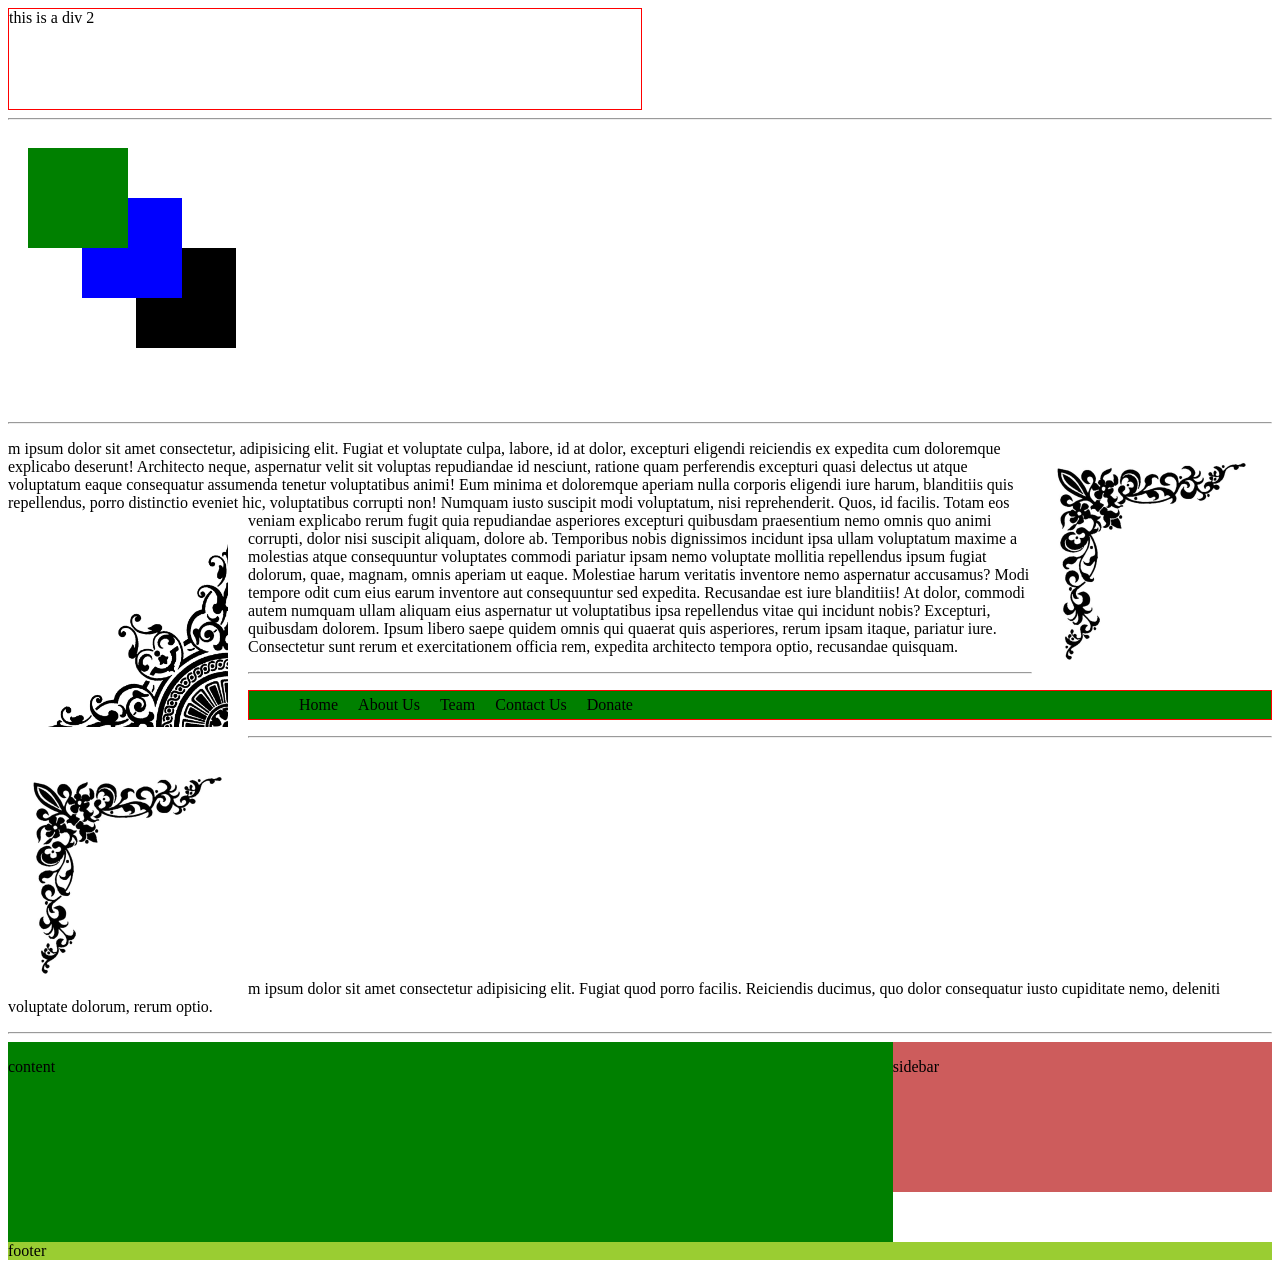
<file: day9/index.html>
<!DOCTYPE html>
<html lang="en">
<head>
    <meta charset="UTF-8">
    <meta name="viewport" content="width=device-width, initial-scale=1.0">
    <title>Document</title>
    <link rel="stylesheet" href="style.css">
</head>
<body>
    <div class="display" id="div1">
        this is a div 1
    </div>
    <div class="display">
        this is a div 2
    </div>
    <hr>

    <div id="parent">
        <div id="one"></div>
        <div id="two"></div>
        <div id="three"></div>
    </div>
    <hr>

    <p><img src="image2.jpg" id="img1"> m ipsum dolor sit amet consectetur, adipisicing elit. Fugiat et voluptate culpa, labore, id at dolor, excepturi eligendi reiciendis ex expedita cum doloremque explicabo deserunt! Architecto neque, aspernatur velit sit voluptas repudiandae id nesciunt, ratione quam perferendis excepturi quasi delectus ut atque voluptatum eaque consequatur assumenda tenetur voluptatibus animi! Eum minima et doloremque aperiam nulla corporis eligendi iure harum, blanditiis quis repellendus, porro distinctio eveniet hic, voluptatibus corrupti non! Numquam iusto suscipit modi voluptatum, nisi reprehenderit.<img src="image1.jpg" id="img2"> Quos, id facilis. Totam eos veniam explicabo rerum fugit quia repudiandae asperiores excepturi quibusdam praesentium nemo omnis quo animi corrupti, dolor nisi suscipit aliquam, dolore ab. Temporibus nobis dignissimos incidunt ipsa ullam voluptatum maxime a molestias atque consequuntur voluptates commodi pariatur ipsam nemo voluptate mollitia repellendus ipsum fugiat dolorum, quae, magnam, omnis aperiam ut eaque. Molestiae harum veritatis inventore nemo aspernatur accusamus? Modi tempore odit cum eius earum inventore aut consequuntur sed expedita. Recusandae est iure blanditiis! At dolor, commodi autem numquam ullam aliquam eius aspernatur ut voluptatibus ipsa repellendus vitae qui incidunt nobis? Excepturi, quibusdam dolorem. Ipsum libero saepe quidem omnis qui quaerat quis asperiores, rerum ipsam itaque, pariatur iure. Consectetur sunt rerum et exercitationem officia rem, expedita architecto tempora optio, recusandae quisquam.</p>
     
    <hr>

    <ul> 
        <li>Home</li>
        <li>About Us</li>
        <li>Team</li>
        <li>Contact Us</li>
        <li>Donate</li>
    </ul>
<hr>

<p><img src="image2.jpg" width="200px">m ipsum dolor sit amet consectetur adipisicing elit. Fugiat quod porro facilis. Reiciendis ducimus, quo dolor consequatur iusto cupiditate nemo, deleniti voluptate dolorum, rerum optio.</p>
<hr>
    <div id="content">
        <p>content</p>
    </div>
    <div id="sidebar">
        <p>sidebar</p>
    </div>
    <div id="footer">
        <p>footer</p>
    </div>
  
</body>
</html>
</file>
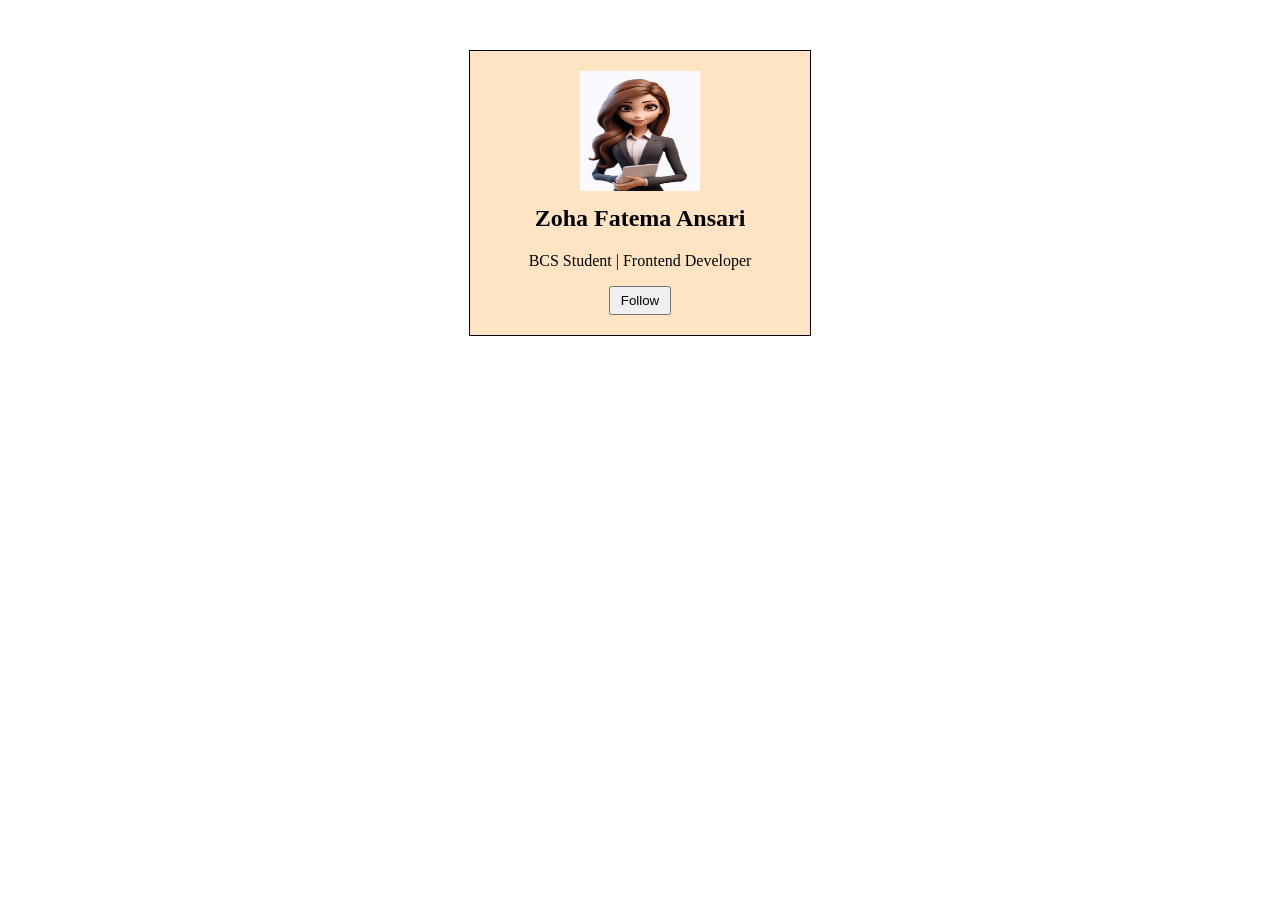
<file: profile card/index.html>
<!DOCTYPE html>
<html lang="en">
<head>
    <meta charset="UTF-8">
    <meta name="viewport" content="width=device-width, initial-scale=1.0">
    <title>Profile Card</title>
    <link rel="stylesheet" href="style.css">
</head>
<body>
    <div class="card">
        <img  src="profile image.jpg" alt="Profile Image">

        <h2> Zoha Fatema Ansari</h2>
        
        <p>BCS Student | Frontend Developer</p>

        <button>Follow</button>
    </div>
    
</body>
</html>
</file>
<file: day10/style.css>
#div1{
    width: 70%;
    float: left;
    background-color: lawngreen;
}
img{
    width: 400px;
    height: auto;
    
}

#div2{
    width: 30%;
    float: left;
    background-color: rosybrown;
}

h1{
    font-size: 80px;
}
@media  screen and(max-width: 768px) {
    #div1{
        width: 50%;
    }
    #div2{
        width: 50%;
    }
}
@media screen and (max-width:400px){
    #div1{
        width: 100%;
    }
    #div2{
        width:100%;
        color:white;
        background-color: black;

    }
}
</file>
<file: day11/style.css>
h2{
    color: red;
}

#h{
    color: rgb(71, 13, 32);
}

.p{
    font-style: italic;
}

a[href="https://www.google.com/"]{
    color: brown;
}

a:hover{
    color: red;
}

p::first-line{
    color: red;
}

div>a{
    /* text-decoration: none;  */
    color: rgb(83, 12, 65);
}

div+a{
    color: green;
}

a,p{
    color: rgb(71, 112, 9);
}

.div{
    column-count: 3;
    column-gap: 50px;
    /* column-rule-style: solid;
    column-rule-width: 1px;
    column-rule-color: blueviolet; */
    column-rule: 1px solid gray;
    column-width: 300px;

}

h1{
    column-span: all;
}
.flex-container{
    background-color: indianred;
    display: flex;
    height: 200px;
    justify-content: center;
}

.flex-child{
    background-color: wheat;
    margin: 20px;
    padding: 20px;
    width: 100px;
    text-align: center;

}

#one{
    align-self: flex-start;
}

#two{
    align-self: center;
}

#three{
    align-self: flex-end;
}
.grid-container{
    background-color: rosybrown;
    padding: 20px;
    display: grid;
    grid-template-areas:
    'header header header header header header'
    'menu main main main right right'
    'menu footer footer footer footer footer' ;
    grid-gap:10px;
}

.grid-item{
    background-color: wheat;
    border: 1px solid black;
    padding: 20px;
    font-size: 40px;
    text-align: center;
}

#grid-1{
    grid-area: header;
}
#grid-2{
    grid-area: menu;
}
#grid-3{
    grid-area: main;
}
#grid-4{
    grid-area: right;
}
#grid-5{
    grid-area: footer;
}
</file>
<file: day4/style.css>
#p{
    color:rgb(0,200,0)
}

.purple-text{
    color:#da37de
}
</file>
<file: day5/style.css>
#h1{
    color:brown
}

.h2{
    color:rgb(220,50,50)
}

.para{
    color:#003214;
}


#bg{
    background-color: bisque;
    background-image: url(imag2.png);
    background-repeat: no-repeat;
    background-position: center;
    background-attachment: scroll;
    background-size: 100% 100%;
}

#border{
    border-style:ridge;
    border-radius:10px 5px 25px 10px;
}

/*body{
    border-style: solid;
}*/


#div1{ 
    border-style: dashed;
    background-color: blueviolet;
   
    min-height: 100px; 
}
#div2{
    border: 2px solid red ;
    padding: 10px 10px 10% 10p%;
}


.div0{
    border: 1px solid red;
    padding: 10px 10px 10% 10p%;
}

body{
    border: 2px dotted black;
}

#marg{
    margin-top:50px ;
}

#colps{
    margin-bottom: 30px;
}
</file>
<file: day6/style.css>
#text{
    width: 700px;
    height: 200px;
    border: 1px solid black;
    text-align: center;
   } 

img{
     vertical-align: middle;
     border: 1px;
     cursor: zoom-in;
   }

#shadow{
    font-size: 70px;
    text-shadow: /*horizontally-shadow*/5px /*vertical-shadow*/10px /*blur-shadow*/5px purple;
   }

a{
    text-decoration: none;
   }
a:link{
    color: red;
   }
   
a:visited{
    color:black;
   }

a:hover{
    color: orange;
   }

a:active{
    color:red;
   }

/* h1{
    font-weight: 500;
    text-decoration: underline;
    font-style: italic;
   } */

   

@font-face{
    font-family: abc;
    src: url('ArianaVioleta-dz2K.ttf');
    
   }

#p{
    font-family: abc;
    font-size: 50px;
   } 

/* #parent{
    font-size: 30px;

   }

#child{
   font-size: 0.5em; /*depends on parent font size*/
   }
    */

html{

    font-size: 14px;
}

#parent{
    font-size: 4rem; /*size 56px= 4 * 14(root/html)*/
    }

#child{
    font-size: 2rem; /*size 28px= 2 * 14(root/html)*/
}    

#box-shadow{
    border: 1px solid green;
    width: 500px;
    background-color: yellowgreen;
    margin: 100px;
    padding: 20px;
    box-shadow: 10px 15px 5px gray;
}
</file>
<file: day7/style.css>
#overflow{
    border: 1ps solid rgb(15, 15, 15);
    background-color: bisque;
    height: 300px;
    width: 500px;
    margin-bottom: 20px;
    overflow: scroll;
    overflow-x: hidden;
    resize: horizontal;
}


#color-box{
    background-color: green;
    height: 200px;
    width: 500px;
    margin-bottom: 20px;
}

#red-box{
    height: 300px;
    width: 200px;
    background-color: red;
    margin-top:-100px;
    opacity: 0.5;
}

img{
    margin-top: 20px;
    filter: brightness(30px);
    filter:drop-shadow(30px 20px 20px rgba(45, 153, 224, 0.479));
    
}

#div1{
    height: 200px;
    width: 600px;
    border: 1px solid gray;
    background-image: linear-gradient(green,orange,blue);
    margin-top: 20px;
}

#div2{
    width: 600px;
    height: 250px;
    border: 1px solid gray;
    background-image: radial-gradient(green,rgb(42, 153, 228),rgb(117, 175, 24));
    margin-top: 20px;
}

#div3{
    height: 200px;
    width: 600px;
    border: 1px solid gray;
    background-image: linear-gradient(to right, green,blue,rgb(206, 164, 27));
    margin-top: 20px;
}
 
ul{
    list-style-type: square;
    list-style-position: inside;
}
ol{
    list-style-type:lower-roman;
}
li{
    border: 1px solid black;
    width: 200px;
}

table{
    border: 1px solid black;
    border-collapse: collapse;
    text-align: center;
}

caption{
    border: 1px solid black;
    padding: 3px;px;
}

th{
    border: 1px solid black;
    height: 30px;
    padding: 5px;

}
 
td{
    border: 1px solid black;
    height: 18px;
    padding: 5px;
}

:root{    /*variable function*/
    --primary-color: rgb(22, 116, 69);
    --btn-color:rgb(200, 43, 214);
    --text-color:black;
}

#f{
    background-color: var(--primary-color);
    height: 200px;
    width: calc(100% - 200px);
    margin: 20px;
    
}

a{
    padding: 10px 30px;
    color: var(--text-color);
    background-color:var(--btn-color) ;
    margin: 20px;
    text-decoration: none;
}
</file>
<file: day9/style.css>
.display{
    border: 1px solid red;
    width: 50%;
    height: 100px;
    display: inline-block;
}

#div1{
    display: none ;
    /* visibility: hidden; */
} 

#parent{
 padding: 20px;
 width: 50%;
 margin:100px
 position: relative;
 margin-bottom:150px;
}

#one{
 width: 100px;
 height: 100px;
 background-color: green;
 display: inline-block;
 position: relative;
 z-index: 3;
}

#two{
 width: 100px;
 height: 100px;
 background-color: blue;
 display: inline-block;
 position: relative;
 top: 50px;
 left: -50px;
 z-index: 2;
}

#three{
 width: 100px;
 height: 100px;
 background-color: black;
 display: inline-block;
 position: relative;
 top: 100px;
 left: -100px;
 z-index: 1;
} 

img{
    width: 200px;
    height: auto;
    padding: 20px;
}
#img1{
    float: right;
}

#img2{
    float: left;
}

ul{
    background-color: green;
    list-style-type: none;
    border: 1px solid red;
    overflow: auto;
    
}
li{
    /* color: white; */
    padding: 5px 10px;
    float: left;
}
 
#content{
    width: 70%;
    background-color: green;
    height: 200px;
    float: left;
}
#sidebar{
    width: 30%;
    background-color: indianred;
    height: 150px;
    float: left;
}
#footer{
    background-color: yellowgreen;
    clear: both;
}
</file>
<file: profile card/style.css>
.card{
    background-color: bisque;
    width: 300px;
    border: 1px solid black;
    padding: 20px;
    margin: 50px auto;
    text-align: center;
    box-shadow: px 0px 0px gray;
}

img{
    width: 120px;
    height: 120px;
}

h2{
    margin-top: 10px;
}

button{
    padding: 5px 10px
}
</file>
